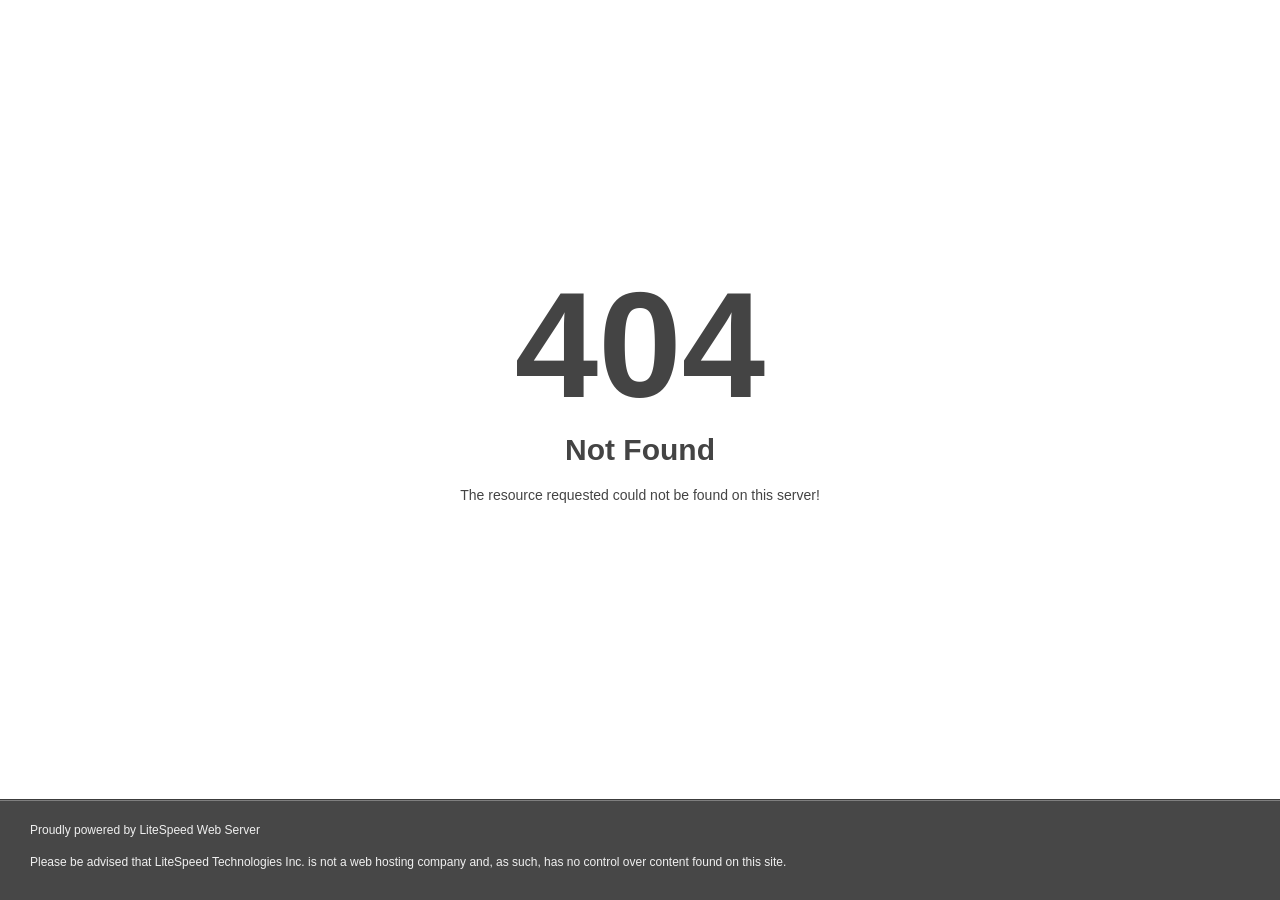
<file: images/background/footer1-pattern1.html>
<!DOCTYPE html>
<html style="height:100%">
<head>
<meta name="viewport" content="width=device-width, initial-scale=1, shrink-to-fit=no" />
<title> 404 Not Found
</title><style>@media (prefers-color-scheme:dark){body{background-color:#000!important}}</style></head>
<body style="color: #444; margin:0;font: normal 14px/20px Arial, Helvetica, sans-serif; height:100%; background-color: #fff;">
<div style="height:auto; min-height:100%; ">     <div style="text-align: center; width:800px; margin-left: -400px; position:absolute; top: 30%; left:50%;">
        <h1 style="margin:0; font-size:150px; line-height:150px; font-weight:bold;">404</h1>
<h2 style="margin-top:20px;font-size: 30px;">Not Found
</h2>
<p>The resource requested could not be found on this server!</p>
</div></div><div style="color:#f0f0f0; font-size:12px;margin:auto;padding:0px 30px 0px 30px;position:relative;clear:both;height:100px;margin-top:-101px;background-color:#474747;border-top: 1px solid rgba(0,0,0,0.15);box-shadow: 0 1px 0 rgba(255, 255, 255, 0.3) inset;">
<br>Proudly powered by LiteSpeed Web Server<p>Please be advised that LiteSpeed Technologies Inc. is not a web hosting company and, as such, has no control over content found on this site.</p></div><script type="module" src="https://static.cloudflareinsights.com/beacon.min.js/v31edd6df95cf4e85bb4c19e7a9bdbcba1788362987495" integrity="sha512-iIg7k2xntmwu6/uSb5tpc/hySgZc4eoL31yB29W6tJFo2akwjPWcEqnCEdJvGexCL0KEQwVYv5BlowfhVz26hg==" data-cf-beacon='{"version":"2024.11.0","token":"88f4fa328f314d4c95a104b4a60b2313","r":1,"spa":2}' crossorigin="anonymous"></script>
</body></html>
</file>
